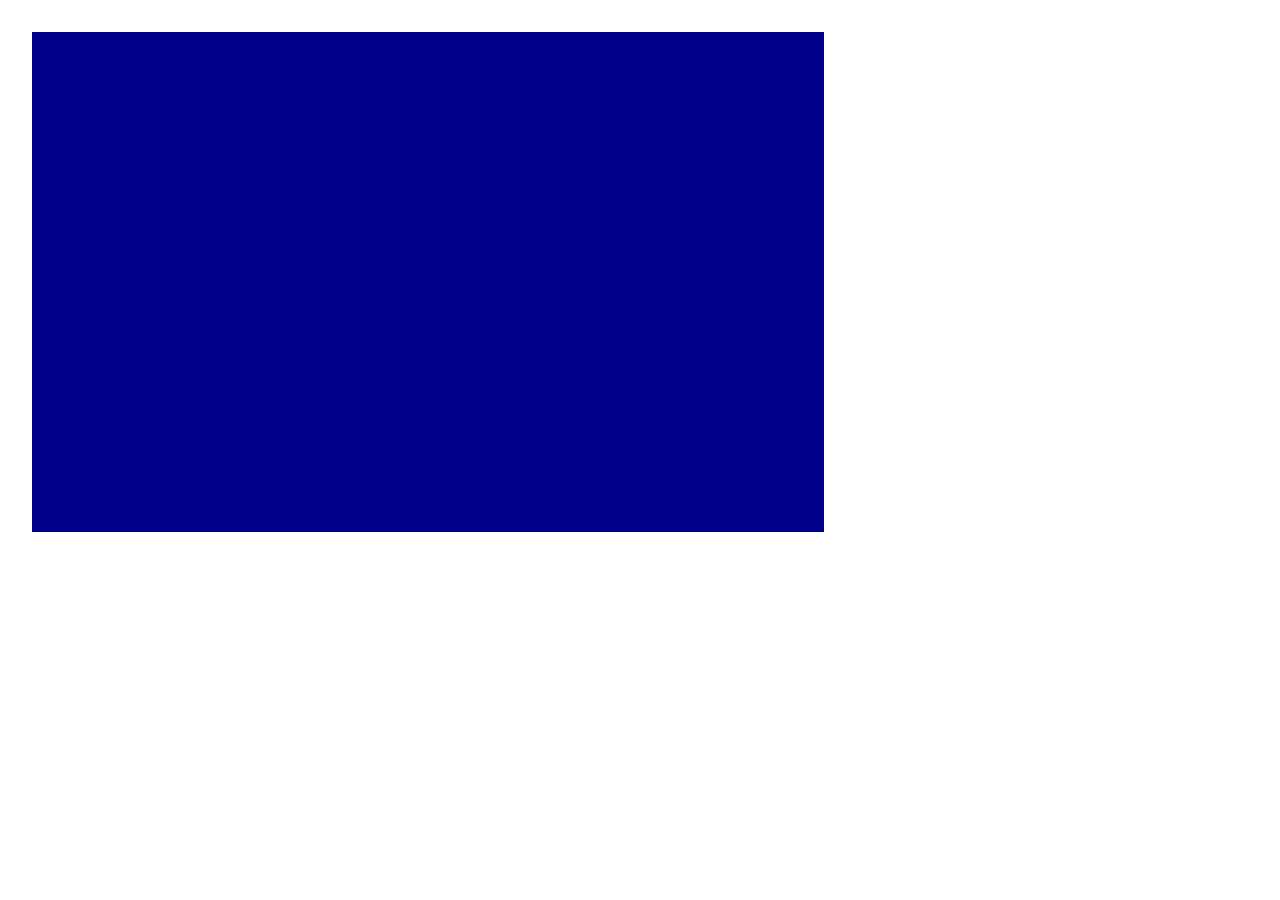
<file: game.html>
<!DOCTYPE html>
<html lang="ja">
  <head>
    <meta charset="UTF-8" />
    <meta http-equiv="X-UA-Compatible" content="IE=edge" />
    <meta name="viewport" content="width=device-width, initial-scale=1.0" />
    <title>Document</title>
    <link rel="stylesheet" href="./assets/css/style.css">
  </head>
  <body>
    <div id="wrapper">
      <canvas id="canvas" width="792" height="500">
      </canvas>
    </div>
    <script src="./assets/js/app.js"></script>
  </body>
</html>
</file>
<file: assets/css/style.css>
@charset 'utf-8';
@font-face {
	font-family: PixelMplus10-Regular;
	src: url('../fonts/PixelMplus10-Regular.ttf') format("truetype");
}
@font-face {
	font-family: PixelMplus10-Bold;
	src: url('../fonts/PixelMplus10-Bold.ttf') format("truetype");
}
html{
  font-size: 16px;
}
*,
*::before,
*::after{
  margin: 0;
  padding: 0;
  box-sizing: border-box;
  font-size: 1.0rem;
  font-family: PixelMplus10-Regular;
}
body{
  padding: 32px;
  line-height: 1.6;
  color: #565656;
}
#wrapper{
  width: 1000px;
}
#canvas{
  background-color:darkblue;
}
</file>
